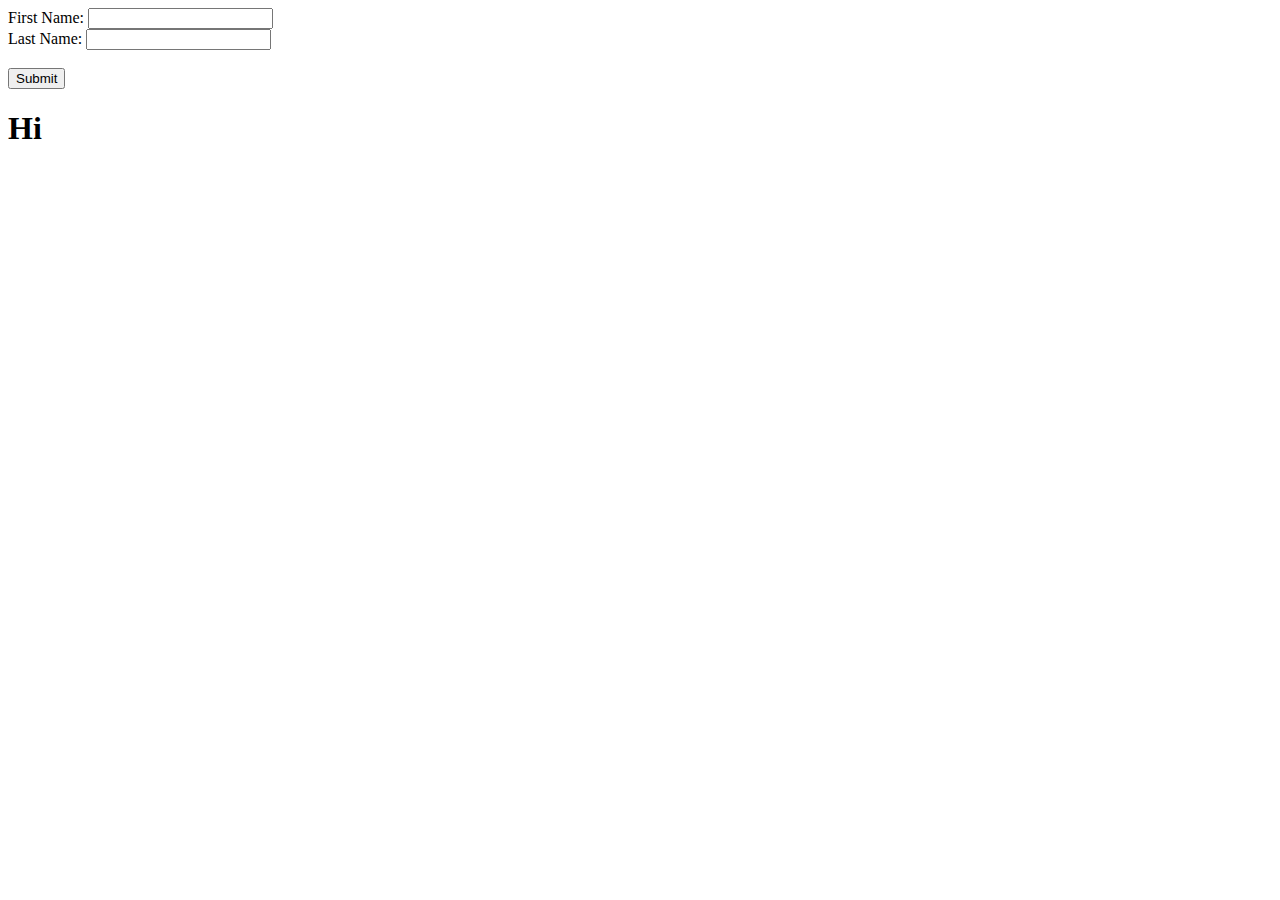
<file: src/main/resources/templates/index.html>
<!DOCTYPE html>
<html lang="en"
        xmlns="http://www.w3.org/1999/xhtml"
        xmlns:th="http://www.thymeleaf.org">
        
<head>
    <meta charset="UTF-8">
    <meta name="viewport" content="width=device-width, initial-scale=1.0">
    <title>Filippa School</title>
</head>
<body>
    
    <form action="/api/save" autocomplete="on" method="post">
        <label for="fName">First Name: </label>
        <input type="text" id="fName" name="fName"><br>
        <label for="lName">Last Name: </label>
        <input type="text" id="lName" name="lName"><br><br>
        <input type="submit" name="Submit">
    </form>
    <h1>Hi</h1>
<!--    <h1 th:if="${#fields.hasErrors('fname')}">First name cannot be empty</h1>-->
<!--    <h1 th:if="${#fields.hasErrors('lName')}">First name cannot be empty</h1>-->
</body>
</html>
</file>
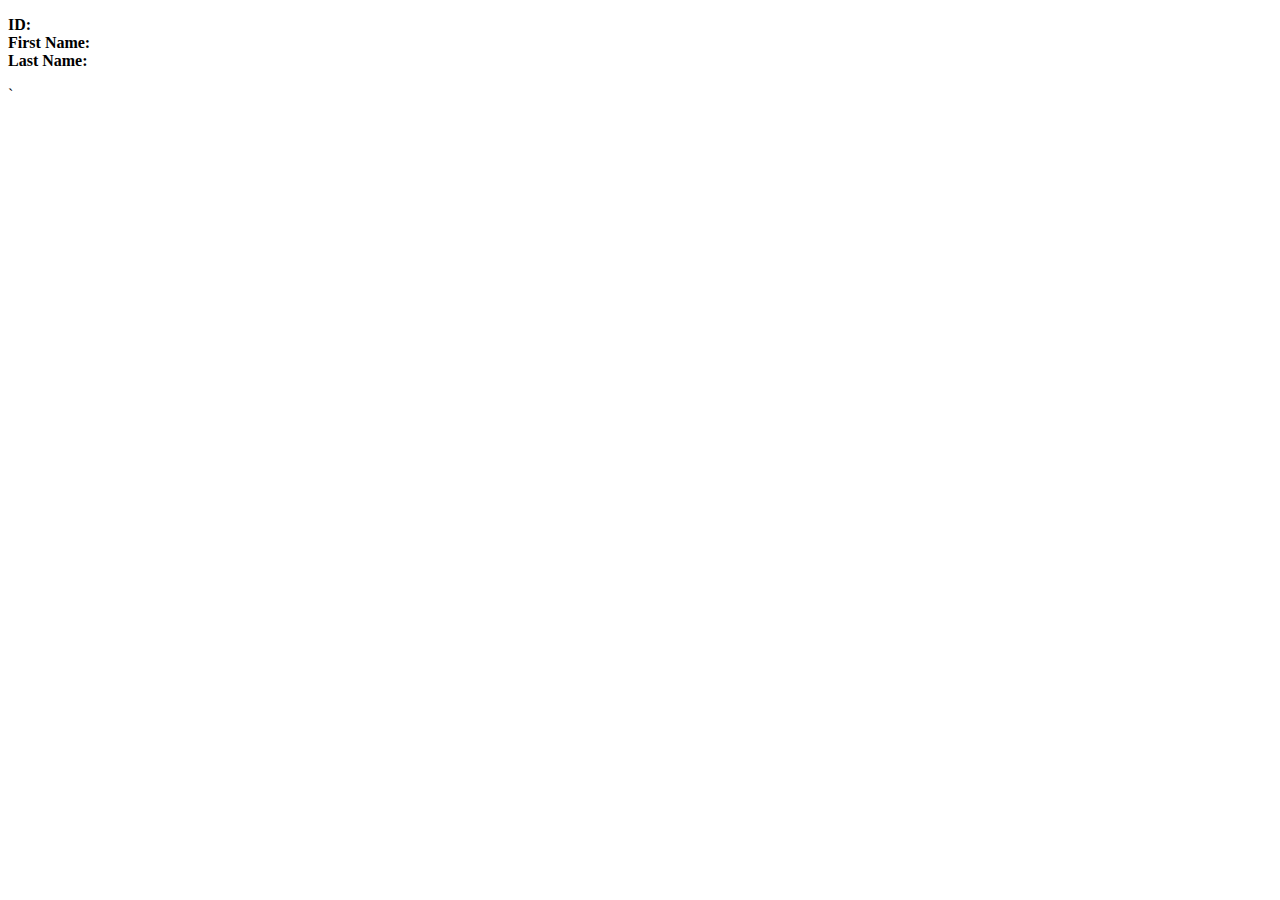
<file: src/main/resources/templates/index_new.html>
<!DOCTYPE html>
<html lang="gr"
      xmlns="http://www.w3.org/1999/xhtml"
      xmlns:th="http://www.thymeleaf.org">

<head>
    <meta charset="UTF-8">
    <title>New Index</title>
</head>
<body>
 <div>
     <p>
<!--         <p th:if="${emp.id == null}"> No available</p>-->

         <strong>ID: </strong> <span th:text="${emp.get().getId()}"></span><br>
         <strong>First Name: </strong> <span th:text="${emp.get().getFName()}"></span><br>
         <strong>Last Name: </strong> <span th:text="${emp.get().getLName()}"></span>
     </p>`
     <br>
     <br>
     <br>


 </div>
</body>
</html>
</file>
